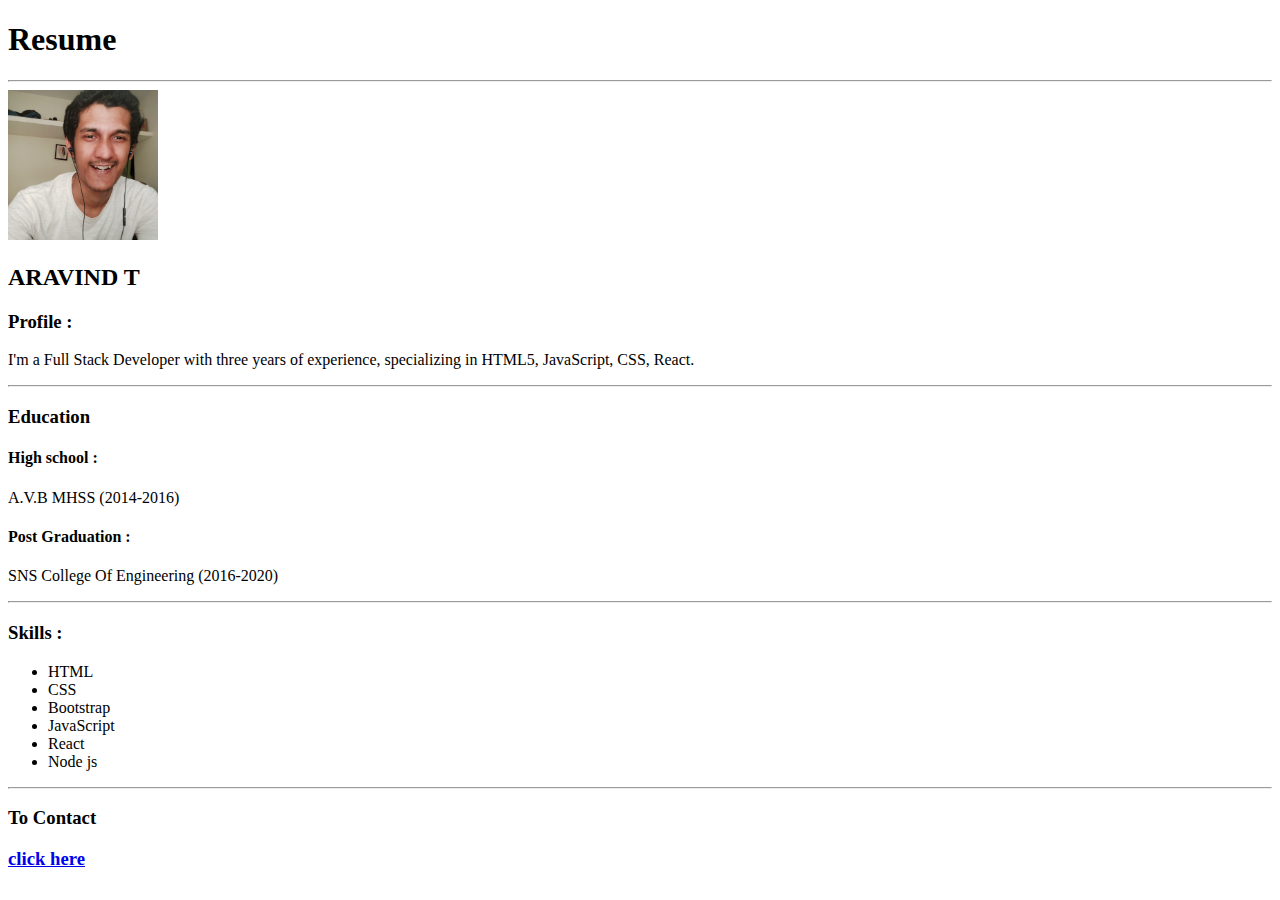
<file: index.html>
<!DOCTYPE html>
<html lang="en">
<head>
    <meta charset="UTF-8">
    <meta http-equiv="X-UA-Compatible" content="IE=edge">
    <meta name="viewport" content="width=device-width, initial-scale=1.0">
    <title>My Resume</title>
    <h1>Resume</h1>
    <hr>
    <img src=".\assets\me.jpg" alt="guy smiling" width="150" height="150">
    <h2>ARAVIND T</h2>

    <h3>Profile :</h3>
    <p>I'm a Full Stack Developer with three years of experience, 
        specializing in HTML5, JavaScript, CSS, React.</p>
<hr>
    <h3>Education</h3>
    <h4>High school :</h4> 
    <p>A.V.B MHSS (2014-2016)</p> 
    
    <h4>Post Graduation :</h4> 
    <p>SNS College Of Engineering (2016-2020)</p> 
<hr>
    <h3>Skills :</h3>
    <ul>
        <li>HTML</li>
        <li>CSS</li>
        <li>Bootstrap</li>
        <li>JavaScript</li>
        <li>React</li>
        <li>Node js</li>
    </ul>
<hr>
    
    <h3>To Contact</h3>
    <a href=".\contact.html"><h3>click here</h3></a>


</head>
<body>
    
</body>
</html>
</file>
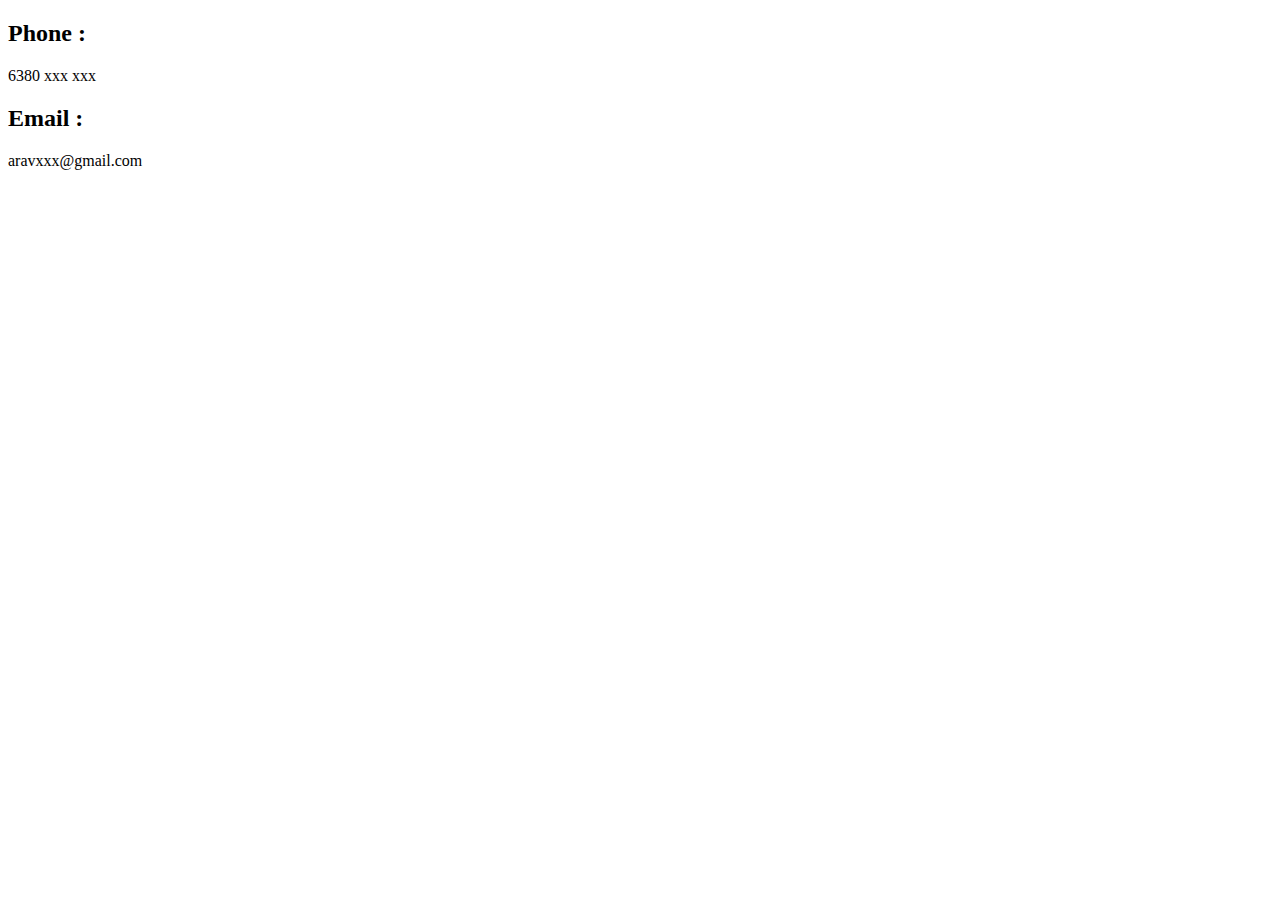
<file: contact.html>
<!DOCTYPE html>
<html lang="en">
<head>
    <meta charset="UTF-8">
    <meta http-equiv="X-UA-Compatible" content="IE=edge">
    <meta name="viewport" content="width=device-width, initial-scale=1.0">
    <title>Contact</title>
</head>
<body>
    <h2>Phone :</h2>
    <p>6380 xxx xxx</p>

    <h2>Email :</h2>
    <p>aravxxx@gmail.com</p>


</body>
</html>
</file>
